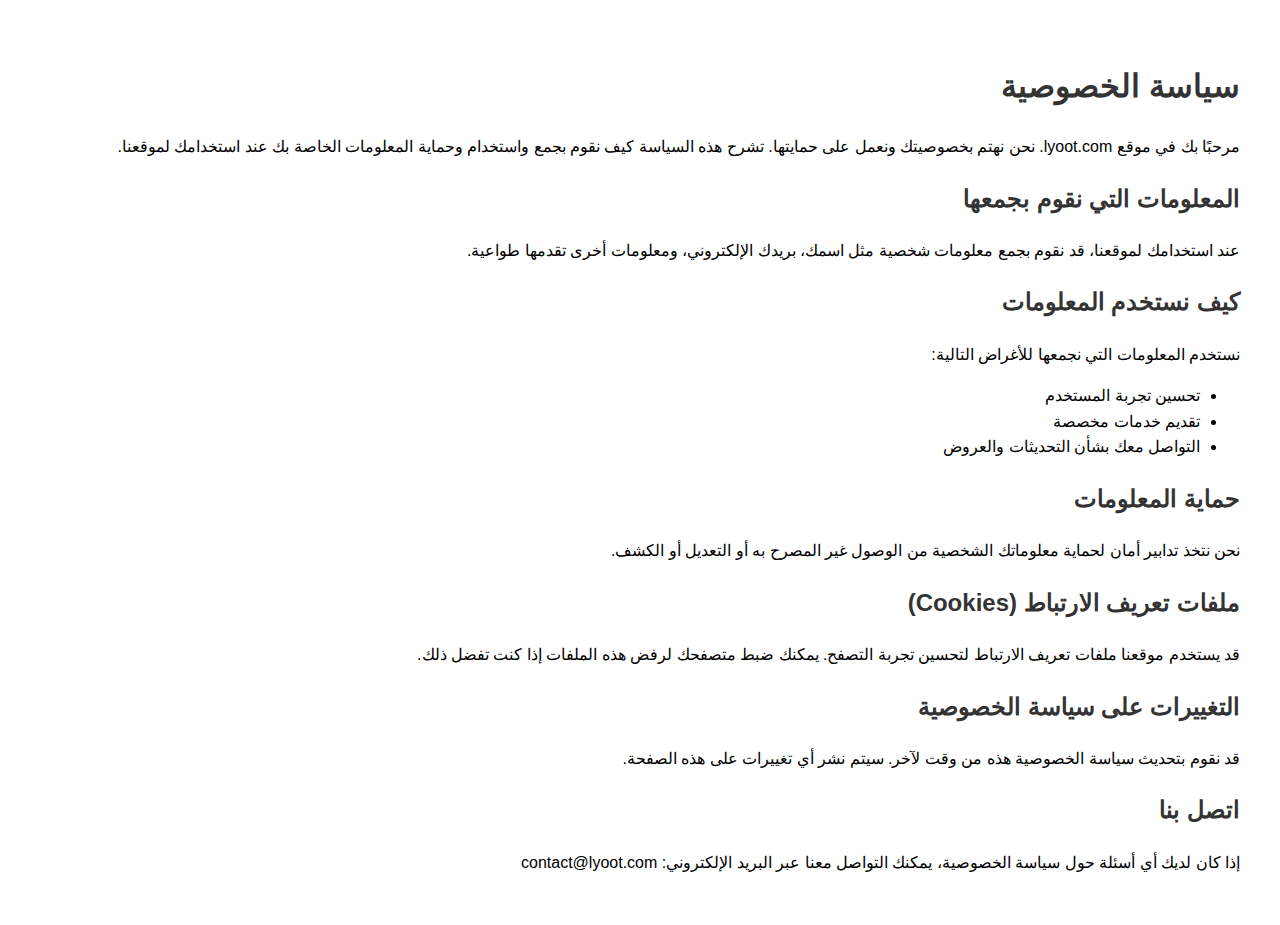
<file:  privacy-policy.html>
<!DOCTYPE html>
<html lang="ar">

<head>
    <meta charset="UTF-8">
    <meta name="viewport" content="width=device-width, initial-scale=1.0">
    <title>سياسة الخصوصية - lyoot.com</title>
    <style>
        body {
            font-family: Arial, sans-serif;
            line-height: 1.6;
            direction: rtl;
            text-align: right;
            margin: 20px;
            padding: 20px;
        }

        h1,
        h2 {
            color: #333;
        }

        p {
            margin-bottom: 10px;
        }
    </style>
</head>

<body>
    <h1>سياسة الخصوصية</h1>
    <p>مرحبًا بك في موقع lyoot.com. نحن نهتم بخصوصيتك ونعمل على حمايتها. تشرح هذه السياسة كيف نقوم بجمع واستخدام وحماية
        المعلومات الخاصة بك عند استخدامك لموقعنا.</p>

    <h2>المعلومات التي نقوم بجمعها</h2>
    <p>عند استخدامك لموقعنا، قد نقوم بجمع معلومات شخصية مثل اسمك، بريدك الإلكتروني، ومعلومات أخرى تقدمها طواعية.</p>

    <h2>كيف نستخدم المعلومات</h2>
    <p>نستخدم المعلومات التي نجمعها للأغراض التالية:</p>
    <ul>
        <li>تحسين تجربة المستخدم</li>
        <li>تقديم خدمات مخصصة</li>
        <li>التواصل معك بشأن التحديثات والعروض</li>
    </ul>

    <h2>حماية المعلومات</h2>
    <p>نحن نتخذ تدابير أمان لحماية معلوماتك الشخصية من الوصول غير المصرح به أو التعديل أو الكشف.</p>

    <h2>ملفات تعريف الارتباط (Cookies)</h2>
    <p>قد يستخدم موقعنا ملفات تعريف الارتباط لتحسين تجربة التصفح. يمكنك ضبط متصفحك لرفض هذه الملفات إذا كنت تفضل ذلك.
    </p>

    <h2>التغييرات على سياسة الخصوصية</h2>
    <p>قد نقوم بتحديث سياسة الخصوصية هذه من وقت لآخر. سيتم نشر أي تغييرات على هذه الصفحة.</p>

    <h2>اتصل بنا</h2>
    <p>إذا كان لديك أي أسئلة حول سياسة الخصوصية، يمكنك التواصل معنا عبر البريد الإلكتروني: contact@lyoot.com</p>
</body>

</html>
</file>
